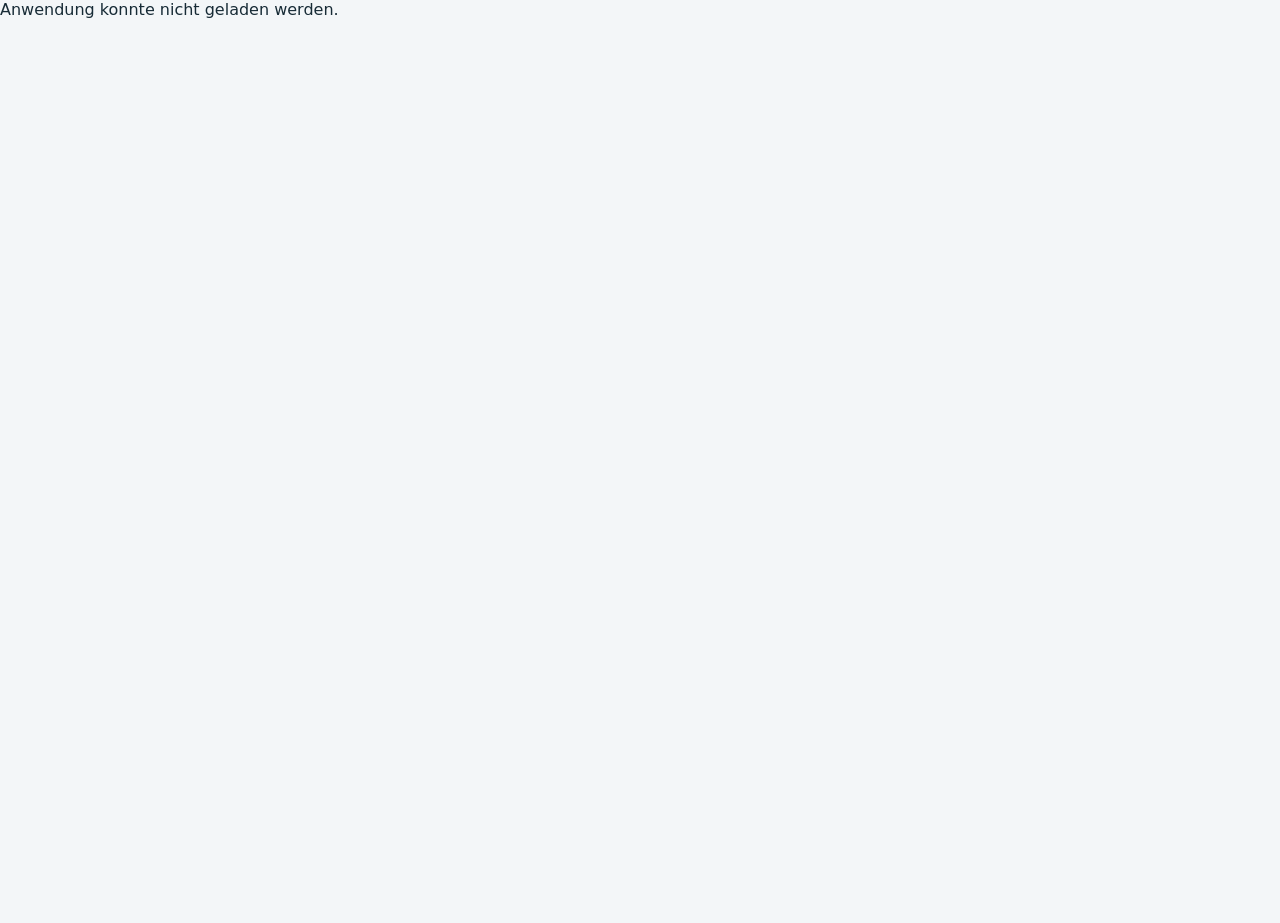
<file: index.html>
<!doctype html>
<html lang="de">
<head>
  <meta charset="utf-8">
  <meta http-equiv="refresh" content="0; url=./public/">
  <meta name="viewport" content="width=device-width, initial-scale=1">
  <title>Fluchtplan-Ersteller wird geöffnet</title>
  <link rel="canonical" href="./public/">
</head>
<body>
  <p>Der <a href="./public/">Fluchtplan-Ersteller</a> wird geöffnet.</p>
</body>
</html>
</file>
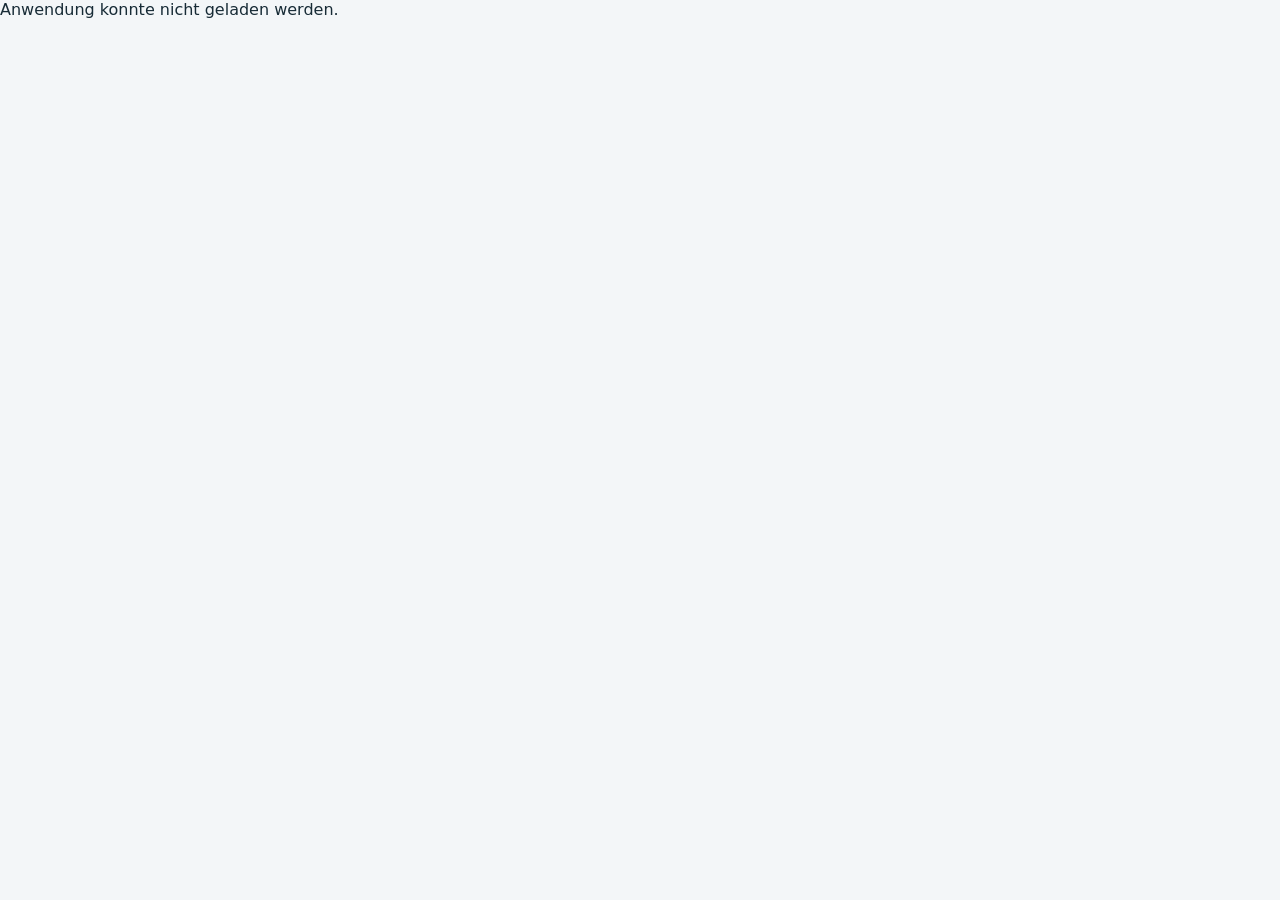
<file: public/index.html>
<!doctype html>
<html lang="de">
<head>
  <meta charset="utf-8">
  <meta name="viewport" content="width=device-width, initial-scale=1">
  <meta name="description" content="Regelbasierter Editor für Flucht- und Rettungspläne nach ArbStättV, ASR A2.3, ASR A1.3 und DIN ISO 23601.">
  <title>Fluchtplan Studio – Flucht- und Rettungspläne erstellen</title>
  <link rel="stylesheet" href="style.css?v=20260803">
  <link rel="stylesheet" href="./ehs-mobile.css">
  <link rel="stylesheet" href="./ehs-nav.css?v=2">
</head>
<body>
  <header class="app-header">
    <a class="brand" href="./" aria-label="Fluchtplan Studio Startseite">
      <span class="brand-mark">FR</span>
      <span>Fluchtplan <b>Studio</b></span>
    </a>
    <div class="header-status"><span class="status-dot"></span> Verarbeitung lokal im Browser</div>
    <div class="header-actions">
      <button class="button ghost" id="newPlanBtn" title="Alle Eingaben zurücksetzen">Neuer Plan</button>
      <button class="button ghost" id="demoBtn" title="Ein vollständiges Musterprojekt öffnen">Muster öffnen</button>
      <button class="button ghost" id="saveBtn" title="Projekt im Browser und als Datei sichern">Projekt sichern</button>
      <label class="button ghost file-button" title="Eine zuvor gesicherte Projektdatei öffnen">Projekt öffnen<input id="projectUpload" type="file" accept=".frp.json,application/json"></label>
      <button class="button primary" id="checkBtn" title="Alle fachlichen Pflichtpunkte prüfen">Norm-Check starten</button>
    </div>
  </header>

  <div class="app-shell">
    <aside class="editor-panel" aria-label="Bearbeitungsbereich">
      <div class="progress-card">
        <div><span id="progressText">0 von 5 Bereichen bearbeitet</span><b id="progressPercent">0 %</b></div>
        <div class="progress-track"><i id="progressBar"></i></div>
      </div>

      <nav class="step-nav" aria-label="Bearbeitungsschritte">
        <button class="active" data-target="sectionMeta"><span>1</span>Planangaben</button>
        <button data-target="sectionFloor"><span>2</span>Grundriss</button>
        <button data-target="sectionRoutes"><span>3</span>Fluchtwege</button>
        <button data-target="sectionInfo"><span>4</span>Informationen</button>
        <button data-target="sectionRelease"><span>5</span>Freigabe</button>
      </nav>

      <section class="editor-section active" id="sectionMeta">
        <div class="section-heading"><span>01</span><div><h2>Planangaben</h2><p>Dokumentieren Sie Objekt, Geltungsbereich und Revisionsstand.</p></div></div>
        <div class="field-grid two">
          <label>Unternehmen<input data-path="meta.company" autocomplete="organization" placeholder="Muster GmbH"></label>
          <label>Gebäude<input data-path="meta.building" placeholder="Werk 1"></label>
          <label>Geschoss / Bereich<input data-path="meta.floor" placeholder="Erdgeschoss – Produktion"></label>
          <label>Plannummer<input data-path="meta.planNumber" placeholder="FRP-EG-01"></label>
          <label class="wide">Planbezeichnung<input data-path="meta.title" value="Flucht- und Rettungsplan"></label>
          <label>Erstellt durch<input data-path="meta.author" placeholder="Name / Funktion"></label>
          <label>Erstellungsdatum<input data-path="meta.created" type="date"></label>
          <label>Revisionsstand<input data-path="meta.revision" placeholder="Rev. 1"></label>
          <label>Nächste Prüfung<input data-path="meta.nextReview" type="date"></label>
          <label>Notruf / interne Nummer<input data-path="meta.emergencyNumber" value="Notruf 112"></label>
          <label>Maßstab<input data-path="settings.scale" value="1:250" placeholder="1:250"></label>
          <label>Ausgabeformat<select data-path="settings.format"><option value="A3">A3 quer – Regelformat</option><option value="A4">A4 – besonderer Anwendungsfall</option></select></label>
          <label class="wide conditional" id="a4ReasonField">Begründung für A4<input data-path="settings.a4Reason" placeholder="z. B. einzelner Hotel- oder Klassenraum"></label>
        </div>
        <div class="info-box"><b>Fachlicher Hinweis</b><p>A3 und ein Detailmaßstab bis 1:250 sind der sichere Standard. A4 muss für den konkreten Einzelfall geeignet und ausreichend lesbar sein.</p></div>
      </section>

      <section class="editor-section" id="sectionFloor">
        <div class="section-heading"><span>02</span><div><h2>Grundriss und Orientierung</h2><p>Laden Sie einen aktuellen Plan oder erstellen Sie die notwendigen Konturen.</p></div></div>
        <div class="upload-zone" id="floorDrop">
          <input id="floorUpload" type="file" accept="image/png,image/jpeg,image/svg+xml,.svg,.png,.jpg,.jpeg">
          <div class="upload-icon">⌁</div>
          <b>Grundriss hier ablegen</b>
          <span>SVG, PNG oder JPG · Papierpläne zuvor maßstabsgerecht scannen</span>
          <button type="button" class="button secondary" id="floorSelectBtn">Grundriss auswählen</button>
        </div>
        <div class="file-state" id="floorFileState">Noch kein Grundriss geladen.</div>
        <div class="field-grid two compact">
          <label>Deckkraft<input id="opacityRange" type="range" min="20" max="100" value="82"></label>
          <label>Ausrichtung<select data-path="settings.rotation"><option value="0">0°</option><option value="90">90° rechts</option><option value="180">180°</option><option value="270">90° links</option></select></label>
        </div>
        <label class="check-row"><input data-path="settings.partialArea" type="checkbox"><span><b>Es wird nur ein Gebäudeteil gezeigt</b><small>Dann ist zusätzlich eine Übersichtsskizze erforderlich.</small></span></label>
        <div class="overview-upload conditional" id="overviewField">
          <label>Übersichtsskizze<input id="overviewUpload" type="file" accept="image/png,image/jpeg,image/svg+xml,.svg,.png,.jpg,.jpeg"></label>
          <span id="overviewFileState">Noch keine Übersicht geladen.</span>
        </div>
        <label class="check-row important"><input data-path="confirmations.siteOriented" type="checkbox"><span><b>Lagerichtige Darstellung geprüft</b><small>Oben im Plan entspricht am vorgesehenen Aushangort der Blickrichtung nach vorn.</small></span></label>
        <div class="tool-help"><b>Ohne Planunterlage?</b><span>Nutzen Sie im Zeichenbereich „Raum“ und „Wand“. Türen und die tatsächliche Fluchtwegführung müssen anschließend fachlich abgeglichen werden.</span></div>
      </section>

      <section class="editor-section" id="sectionRoutes">
        <div class="section-heading"><span>03</span><div><h2>Fluchtwege und Einrichtungen</h2><p>Zeichnen Sie die Wege und setzen Sie ausschließlich tatsächlich vorhandene Zeichen.</p></div></div>
        <div class="facility-grid">
          <label><input data-path="facilities.firstAid" type="checkbox" checked><span>Erste Hilfe vorhanden</span></label>
          <label><input data-path="facilities.fire" type="checkbox" checked><span>Brandbekämpfung vorhanden</span></label>
          <label><input data-path="facilities.alarm" type="checkbox" checked><span>Alarmierung vorhanden</span></label>
          <label><input data-path="facilities.assembly" type="checkbox" checked><span>Sammelstelle vorgesehen</span></label>
        </div>

        <h3>Rettungszeichen</h3>
        <div class="sign-library" id="rescueSigns"></div>
        <h3>Brandschutzzeichen</h3>
        <div class="sign-library" id="fireSigns"></div>

        <div class="info-box warning"><b>Keine automatische Wegplanung</b><p>Fluchtwege werden nicht geschätzt. Grundlage sind der aktuelle Grundriss, das Brandschutzkonzept, die Gefährdungsbeurteilung und die tatsächlichen Notausgänge.</p></div>
      </section>

      <section class="editor-section" id="sectionInfo">
        <div class="section-heading"><span>04</span><div><h2>Verhalten und Legende</h2><p>Passen Sie die kurzen Anweisungen an die betriebliche Alarmierung an.</p></div></div>
        <label>Verhalten im Brandfall<textarea data-path="behavior.fire" rows="7"></textarea></label>
        <label>Verhalten bei Unfällen<textarea data-path="behavior.accident" rows="7"></textarea></label>
        <div class="field-grid two compact">
          <label class="switch-row"><input data-path="settings.showLegend" type="checkbox" checked><span>Legende anzeigen</span></label>
          <label class="switch-row"><input data-path="settings.showNorth" type="checkbox" checked><span>Nordpfeil anzeigen</span></label>
          <label>Sicherheitsbeleuchtung am Aushangort<select data-path="settings.safetyLighting"><option value="nein">Nein</option><option value="ja">Ja</option><option value="unklar">Noch zu prüfen</option></select></label>
        </div>
        <label class="check-row conditional" id="lowLightField"><input data-path="confirmations.lowLightUsable" type="checkbox"><span><b>Nutzbarkeit bei Beleuchtungsausfall sichergestellt</b><small>Zum Beispiel durch geeignete Sicherheitsbeleuchtung oder langnachleuchtende Ausführung.</small></span></label>
      </section>

      <section class="editor-section" id="sectionRelease">
        <div class="section-heading"><span>05</span><div><h2>Fachliche Freigabe</h2><p>Bestätigen Sie nur Punkte, die vor Ort tatsächlich geprüft wurden.</p></div></div>
        <label class="check-row important"><input data-path="confirmations.facilitiesChecked" type="checkbox"><span><b>Sicherheitsausstattung vor Ort abgeglichen</b><small>Standorte von Erste Hilfe, Alarmierung und Brandbekämpfung stimmen mit der Realität überein.</small></span></label>
        <label class="check-row important"><input data-path="confirmations.currentState" type="checkbox"><span><b>Aktueller baulicher Zustand bestätigt</b><small>Grundriss, Türen, Fluchtwege, Treppen und Ausgänge sind aktuell.</small></span></label>
        <label class="check-row important"><input data-path="confirmations.professionalReview" type="checkbox"><span><b>Fachkundige Prüfung durchgeführt</b><small>Brandschutzkonzept, Gefährdungsbeurteilung und örtliche Sonderanforderungen wurden berücksichtigt.</small></span></label>
        <div class="legal-box">
          <b>Wichtige Abgrenzung</b>
          <p>Der digitale Norm-Check ist eine strukturierte Vollständigkeits- und Plausibilitätskontrolle. Er ist keine Zertifizierung und ersetzt weder die Prüfung der baulichen Situation noch behördliche oder brandschutztechnische Anforderungen.</p>
          <p class="source-links">Rechtsgrundlagen: <a href="https://www.gesetze-im-internet.de/arbst_ttv_2004/__4.html" target="_blank" rel="noopener">ArbStättV § 4 Abs. 4</a> · <a href="https://www.baua.de/DE/Angebote/Regelwerk/ASR/ASR-A2-3" target="_blank" rel="noopener">ASR A2.3</a> · <a href="https://www.baua.de/DE/Angebote/Regelwerk/ASR/ASR-A1-3" target="_blank" rel="noopener">ASR A1.3</a> · DIN ISO 23601:2021-11</p>
        </div>
        <button class="button primary full" id="finalCheckBtn">Norm-Check durchführen und Bericht anzeigen</button>
      </section>

      <section class="norm-results" id="normResults" aria-live="polite">
        <div class="empty-results"><span>✓</span><b>Norm-Check noch nicht ausgeführt</b><p>Nach Abschluss der Eingaben erhalten Sie einen gruppierten Prüfbericht.</p></div>
      </section>
    </aside>

    <main class="workspace" aria-label="Planvorschau">
      <div class="workspace-toolbar">
        <div class="tool-group" role="toolbar" aria-label="Zeichenwerkzeuge">
          <button class="tool active" data-tool="select" title="Element auswählen und verschieben"><span>↖</span>Auswahl</button>
          <button class="tool" data-tool="route" title="Fluchtweg durch mehrere Punkte zeichnen"><span>➜</span>Fluchtweg</button>
          <button class="tool" data-tool="room" title="Rechteckigen Raum zeichnen"><span>□</span>Raum</button>
          <button class="tool" data-tool="wall" title="Wand als Linie zeichnen"><span>╱</span>Wand</button>
          <button class="tool" data-tool="location" title="Betrachterstandort im Plan setzen"><span>●</span>Standort</button>
        </div>
        <div class="tool-group compact-tools">
          <input id="labelText" aria-label="Beschriftung" placeholder="Raumbezeichnung">
          <button class="tool" id="addLabelBtn" title="Beschriftung mittig einsetzen"><span>T</span>Text</button>
          <button class="tool" id="finishRouteBtn" title="Aktuellen Fluchtweg abschließen"><span>✓</span>Weg abschließen</button>
          <button class="tool" id="undoBtn" title="Letzte Änderung rückgängig machen"><span>↶</span>Zurück</button>
          <button class="tool danger" id="deleteBtn" title="Ausgewähltes Element löschen"><span>⌫</span>Löschen</button>
        </div>
      </div>

      <div class="canvas-stage">
        <article class="plan-sheet" id="planSheet">
          <header class="plan-header">
            <div><span class="plan-kicker">Sicherheitskennzeichnung</span><h1 id="previewTitle">Flucht- und Rettungsplan</h1></div>
            <dl>
              <div><dt>Unternehmen</dt><dd id="previewCompany">–</dd></div>
              <div><dt>Gebäude / Bereich</dt><dd id="previewLocation">–</dd></div>
              <div><dt>Plannummer</dt><dd id="previewNumber">–</dd></div>
              <div><dt>Stand</dt><dd id="previewRevision">–</dd></div>
            </dl>
          </header>
          <div class="plan-content">
            <div class="drawing-area">
              <svg id="planCanvas" viewBox="0 0 1200 760" xmlns="http://www.w3.org/2000/svg" role="img" aria-label="Bearbeitbarer Flucht- und Rettungsplan">
                <defs>
                  <pattern id="minorGrid" width="20" height="20" patternUnits="userSpaceOnUse"><path d="M20 0H0V20" fill="none" stroke="#dbe3e9" stroke-width="0.8"/></pattern>
                  <marker id="routeArrow" markerWidth="24" markerHeight="24" refX="21" refY="12" orient="auto" markerUnits="userSpaceOnUse"><path d="M0 0L24 12L0 24Z" fill="#126f3d"/></marker>
                  <filter id="softShadow" x="-20%" y="-20%" width="140%" height="140%"><feDropShadow dx="0" dy="2" stdDeviation="2" flood-opacity=".22"/></filter>
                </defs>
                <rect width="1200" height="760" fill="#fff"/>
                <rect id="gridLayer" width="1200" height="760" fill="url(#minorGrid)" opacity=".42"/>
                <g id="baseLayer"></g>
                <g id="drawingLayer"></g>
                <g id="routeLayer"></g>
                <g id="symbolLayer"></g>
                <g id="overlayLayer"></g>
                <g id="previewLayer"></g>
              </svg>
              <div class="canvas-hint" id="canvasHint">Werkzeug wählen und im Plan arbeiten. Elemente lassen sich mit „Auswahl“ verschieben.</div>
            </div>
            <aside class="instruction-column">
              <section><h2>Verhalten im Brandfall</h2><ol id="firePreview"></ol></section>
              <section><h2>Verhalten bei Unfällen</h2><ol id="accidentPreview"></ol></section>
              <div class="emergency-card"><span>Notruf</span><b id="emergencyPreview">112</b><small id="additionalEmergencyPreview"></small></div>
            </aside>
          </div>
          <footer class="plan-footer">
            <section class="legend"><h2>Legende</h2><div id="legendPreview"><span class="legend-empty">Verwendete Zeichen werden automatisch ergänzt.</span></div></section>
            <section class="plan-meta"><span id="scalePreview">Maßstab 1:250</span><span id="authorPreview">Erstellt durch –</span><span id="datePreview">Datum –</span></section>
          </footer>
        </article>
      </div>

      <div class="export-bar">
        <div><b id="exportStatus">Norm-Check erforderlich</b><span id="exportDetail">Der PDF-Export wird nach erfolgreicher Prüfung freigegeben.</span></div>
        <button class="button secondary" id="svgBtn">Plan als SVG</button>
        <button class="button primary" id="printBtn" disabled>Als PDF speichern / drucken</button>
      </div>
    </main>
  </div>

  <dialog id="saveDialog">
    <form method="dialog">
      <button type="button" class="dialog-close" value="cancel" data-close-own-dialog aria-label="Dialog schließen">×</button>
      <h2>Projekt sichern</h2>
      <p>Die Projektdatei enthält alle Eingaben und kann später wieder geöffnet werden. Zusätzlich wird eine lokale Browserkopie gespeichert.</p>
      <label>Dateiname<input id="projectName" value="flucht-und-rettungsplan"></label>
      <div class="dialog-actions"><button class="button ghost" value="cancel">Abbrechen</button><button class="button primary" id="downloadProjectBtn" value="default">Projektdatei herunterladen</button></div>
    </form>
  </dialog>

  <script src="rules.js?v=20260803"></script>
  <script src="app.js?v=20260803"></script>

<div class="defidev-legal-mobile" data-defidev-mobile-legal="1">
  <a href="https://umitdrmz22-svg.github.io/defidev-legal/privacy-ehs.html" target="_blank" rel="noopener">Datenschutz</a>
  <a href="https://umitdrmz22-svg.github.io/defidev-legal/impressum.html" target="_blank" rel="noopener">Impressum</a>
  <a href="https://umitdrmz22-svg.github.io/defidev-legal/support.html" target="_blank" rel="noopener">Support</a>
</div>
  <script src="./ehs-nav.js?v=2"></script>
</body>
</html>
</file>
<file: public/style.css>
:root {
  --navy: #102b3a;
  --navy-2: #173f53;
  --green: #17864b;
  --green-dark: #0d6537;
  --green-soft: #e8f5ed;
  --blue: #1f66a5;
  --red: #c33c35;
  --amber: #b36a00;
  --paper: #ffffff;
  --surface: #f3f6f8;
  --line: #d6e0e6;
  --muted: #627683;
  --text: #172b36;
  --shadow: 0 18px 48px rgba(15, 43, 58, .13);
  --radius: 14px;
  font-family: Inter, ui-sans-serif, system-ui, -apple-system, BlinkMacSystemFont, "Segoe UI", sans-serif;
  color: var(--text);
  background: var(--surface);
  font-synthesis: none;
}

* { box-sizing: border-box; }
html { scroll-behavior: smooth; }
body { margin: 0; min-width: 320px; background: var(--surface); }
button, input, select, textarea { font: inherit; }
button, .file-button { cursor: pointer; }
button:focus-visible, input:focus-visible, select:focus-visible, textarea:focus-visible, .file-button:focus-within { outline: 3px solid rgba(31, 102, 165, .3); outline-offset: 2px; }

.app-header {
  min-height: 70px;
  padding: 10px 18px;
  display: flex;
  align-items: center;
  gap: 20px;
  color: #fff;
  background: linear-gradient(120deg, #0c2837, #17475e);
  border-bottom: 3px solid #2fb16d;
  position: sticky;
  top: 0;
  z-index: 50;
}
.brand { color: #fff; text-decoration: none; display: flex; align-items: center; gap: 10px; font-size: 18px; white-space: nowrap; }
.brand b { color: #65d59a; }
.brand-mark { display: grid; place-items: center; width: 38px; height: 38px; border-radius: 10px; background: #fff; color: var(--green-dark); font-weight: 900; letter-spacing: -.5px; }
.header-status { color: #c9dce5; font-size: 12px; display: flex; gap: 7px; align-items: center; margin-right: auto; }
.status-dot { width: 8px; height: 8px; background: #48d486; border-radius: 50%; box-shadow: 0 0 0 4px rgba(72, 212, 134, .14); }
.header-actions { display: flex; flex-wrap: wrap; gap: 7px; justify-content: flex-end; }

.button {
  border: 0;
  border-radius: 9px;
  padding: 10px 14px;
  display: inline-flex;
  align-items: center;
  justify-content: center;
  gap: 7px;
  min-height: 40px;
  font-weight: 750;
  font-size: 13px;
  text-decoration: none;
  transition: transform .15s ease, background .15s ease, border-color .15s ease;
}
.button:hover { transform: translateY(-1px); }
.button.primary { background: #29a765; color: #fff; box-shadow: 0 6px 18px rgba(16, 118, 63, .22); }
.button.primary:hover { background: #218e56; }
.button.secondary { color: var(--navy); background: #fff; border: 1px solid #c5d3da; }
.button.ghost { color: #e4eff4; background: rgba(255,255,255,.08); border: 1px solid rgba(255,255,255,.18); }
.button.ghost:hover { background: rgba(255,255,255,.15); }
.button.full { width: 100%; margin-top: 12px; }
.button:disabled { cursor: not-allowed; filter: grayscale(.7); opacity: .52; transform: none; box-shadow: none; }
.file-button { position: relative; overflow: hidden; }
.file-button input { position: absolute; inset: 0; opacity: 0; cursor: pointer; }

.app-shell { display: grid; grid-template-columns: 430px minmax(720px, 1fr); min-height: calc(100vh - 70px); }
.editor-panel { background: #fff; border-right: 1px solid var(--line); min-width: 0; }
.progress-card { padding: 17px 20px 12px; border-bottom: 1px solid var(--line); background: #f9fbfc; }
.progress-card > div:first-child { display: flex; justify-content: space-between; font-size: 12px; color: var(--muted); }
.progress-card b { color: var(--green-dark); }
.progress-track { height: 6px; border-radius: 10px; background: #dfe8ec; margin-top: 9px; overflow: hidden; }
.progress-track i { display: block; width: 0; height: 100%; background: linear-gradient(90deg, #1b8e50, #49c881); transition: width .3s ease; }

.step-nav { display: grid; grid-template-columns: repeat(5, 1fr); gap: 0; padding: 0 12px; border-bottom: 1px solid var(--line); background: #fff; position: sticky; top: 70px; z-index: 10; }
.step-nav button { border: 0; border-bottom: 3px solid transparent; background: transparent; padding: 12px 2px 10px; color: #6d7e88; font-size: 9px; font-weight: 800; display: grid; place-items: center; gap: 5px; }
.step-nav button span { width: 24px; height: 24px; display: grid; place-items: center; border-radius: 50%; color: #536b77; background: #edf2f4; font-size: 11px; }
.step-nav button.active { color: var(--green-dark); border-color: var(--green); }
.step-nav button.active span { color: #fff; background: var(--green); }

.editor-section { display: none; padding: 23px 22px 34px; animation: fade .18s ease; }
.editor-section.active { display: block; }
@keyframes fade { from { opacity: .2; transform: translateY(4px); } to { opacity: 1; transform: none; } }
.section-heading { display: flex; gap: 12px; align-items: flex-start; margin-bottom: 22px; }
.section-heading > span { flex: 0 0 38px; height: 38px; display: grid; place-items: center; border-radius: 10px; color: #fff; background: var(--navy); font-weight: 850; font-size: 12px; }
.section-heading h2 { font-size: 20px; margin: 1px 0 4px; color: var(--navy); letter-spacing: -.3px; }
.section-heading p { margin: 0; color: var(--muted); font-size: 12px; line-height: 1.45; }
.editor-section h3 { margin: 22px 0 10px; font-size: 13px; color: var(--navy); }

.field-grid { display: grid; gap: 14px; }
.field-grid.two { grid-template-columns: 1fr 1fr; }
.field-grid.compact { margin-top: 16px; }
.field-grid .wide { grid-column: 1 / -1; }
label { display: grid; gap: 6px; color: #405762; font-size: 11px; font-weight: 800; }
input, select, textarea {
  width: 100%;
  border: 1px solid #c9d5db;
  border-radius: 8px;
  background: #fff;
  color: var(--text);
  padding: 10px 11px;
  font-size: 13px;
  font-weight: 500;
}
textarea { resize: vertical; line-height: 1.5; }
input::placeholder, textarea::placeholder { color: #9aa9b1; }
input[type="checkbox"] { width: 18px; height: 18px; accent-color: var(--green); padding: 0; }
input[type="range"] { padding: 8px 0; accent-color: var(--green); }

.conditional { display: none; }
.conditional.visible { display: grid; }
.info-box, .legal-box, .tool-help { border-radius: 10px; padding: 12px 14px; margin-top: 18px; background: #edf5f8; border-left: 4px solid var(--blue); font-size: 12px; line-height: 1.45; }
.info-box b, .legal-box b, .tool-help b { display: block; color: var(--navy); margin-bottom: 3px; }
.info-box p, .legal-box p { margin: 0; color: #516976; }
.info-box.warning { background: #fff6e8; border-color: #d47b00; }
.legal-box { background: #fff4ef; border-color: #cf5a36; }
.source-links { margin-top: 8px !important; padding-top: 8px; border-top: 1px solid #e8c9bd; font-size: 10px; }
.source-links a { color: #85422d; font-weight: 800; }
.tool-help { display: flex; gap: 8px; background: #f3f6f8; border-left-color: #8aa0ab; color: #566b76; }

.upload-zone { position: relative; border: 2px dashed #a8bac3; border-radius: 13px; background: #f7fafb; min-height: 180px; display: flex; flex-direction: column; align-items: center; justify-content: center; text-align: center; padding: 18px; transition: .15s ease; }
.upload-zone.dragover { border-color: var(--green); background: var(--green-soft); }
.upload-zone > input { position: absolute; inset: 0; opacity: 0; cursor: pointer; }
.upload-zone .button { position: relative; z-index: 2; margin-top: 12px; }
.upload-icon { width: 42px; height: 42px; border-radius: 12px; display: grid; place-items: center; margin-bottom: 9px; color: #fff; background: var(--navy); font-size: 26px; transform: rotate(-20deg); }
.upload-zone b { color: var(--navy); font-size: 14px; }
.upload-zone span { color: var(--muted); font-size: 11px; margin-top: 4px; }
.file-state { margin: 8px 0 0; color: var(--muted); font-size: 11px; }
.file-state.loaded { color: var(--green-dark); font-weight: 750; }
.overview-upload { margin: 12px 0; padding: 12px; border: 1px solid var(--line); border-radius: 10px; background: #f8fafb; }
.overview-upload span { color: var(--muted); font-size: 11px; }

.check-row { display: grid; grid-template-columns: 20px 1fr; align-items: start; gap: 10px; margin-top: 14px; padding: 12px; border: 1px solid var(--line); border-radius: 10px; background: #fff; }
.check-row input { margin-top: 2px; }
.check-row span { display: grid; gap: 2px; }
.check-row b { font-size: 12px; color: var(--navy); }
.check-row small { font-size: 10px; color: var(--muted); font-weight: 500; line-height: 1.4; }
.check-row.important { background: #f7fbf8; border-color: #bedcc9; }
.switch-row { display: flex; align-items: center; gap: 9px; min-height: 42px; padding: 10px; border: 1px solid var(--line); border-radius: 8px; }
.facility-grid { display: grid; grid-template-columns: 1fr 1fr; gap: 8px; }
.facility-grid label { display: flex; align-items: center; gap: 8px; border: 1px solid var(--line); border-radius: 8px; padding: 10px; background: #fafcfd; font-size: 10px; }

.sign-library { display: grid; grid-template-columns: repeat(4, 1fr); gap: 8px; }
.sign-card { border: 1px solid var(--line); border-radius: 9px; background: #fff; padding: 7px 5px; min-height: 94px; display: grid; place-items: center; text-align: center; gap: 4px; color: var(--navy); }
.sign-card:hover { border-color: var(--green); background: #f4fbf7; transform: translateY(-1px); }
.sign-card img { width: 44px; height: 44px; object-fit: contain; }
.sign-card b { font-size: 9px; }
.sign-card small { font-size: 8px; line-height: 1.1; color: var(--muted); }

.norm-results { display: none; padding: 0 22px 30px; }
.norm-results.visible { display: block; }
.empty-results { text-align: center; border: 1px dashed #b7c6ce; border-radius: 12px; padding: 24px; color: var(--muted); }
.empty-results span { display: grid; place-items: center; margin: 0 auto 8px; width: 36px; height: 36px; border-radius: 50%; background: #edf3f5; }
.empty-results b { display: block; color: var(--navy); }
.empty-results p { margin: 5px 0 0; font-size: 11px; }
.result-summary { border-radius: 12px; padding: 15px; color: #fff; margin-bottom: 12px; background: var(--navy); }
.result-summary.ready { background: var(--green-dark); }
.result-summary h2 { margin: 0 0 4px; font-size: 18px; }
.result-summary p { margin: 0; font-size: 11px; opacity: .87; }
.result-group { margin-top: 14px; }
.result-group h3 { margin: 0 0 7px; font-size: 12px; color: var(--navy); }
.result-item { display: grid; grid-template-columns: 24px 1fr; gap: 8px; padding: 9px 0; border-bottom: 1px solid #e4eaed; }
.result-icon { width: 21px; height: 21px; display: grid; place-items: center; border-radius: 50%; font-size: 10px; font-weight: 900; }
.result-item.pass .result-icon { color: #fff; background: var(--green); }
.result-item.fail .result-icon { color: #fff; background: var(--red); }
.result-item.notice .result-icon { color: #fff; background: var(--amber); }
.result-item b { display: block; font-size: 11px; color: var(--navy); }
.result-item p { margin: 2px 0; color: var(--muted); font-size: 9px; line-height: 1.35; }
.result-item small { color: #8a9aa2; font-size: 8px; }

.workspace { min-width: 0; display: flex; flex-direction: column; background: #e7ecef; }
.workspace-toolbar { min-height: 62px; display: flex; align-items: center; justify-content: space-between; gap: 10px; padding: 9px 16px; background: #fff; border-bottom: 1px solid var(--line); position: sticky; top: 70px; z-index: 20; }
.tool-group { display: flex; gap: 5px; align-items: center; flex-wrap: wrap; }
.tool { min-height: 40px; padding: 6px 9px; border: 1px solid #d2dce1; border-radius: 8px; background: #fff; color: #435b67; font-size: 10px; font-weight: 750; display: inline-flex; gap: 5px; align-items: center; }
.tool span { font-size: 15px; color: var(--navy); }
.tool:hover, .tool.active { color: var(--green-dark); border-color: #6db890; background: #eef8f2; }
.tool.danger:hover { color: #a82f2a; border-color: #e2a29e; background: #fff1f0; }
.compact-tools input { width: 130px; min-height: 40px; padding: 8px; }

.canvas-stage { flex: 1; overflow: auto; padding: 24px; display: grid; place-items: start center; }
.plan-sheet { width: min(1180px, 100%); aspect-ratio: 420 / 297; min-width: 820px; background: var(--paper); box-shadow: var(--shadow); border: 1px solid #c9d4d9; display: grid; grid-template-rows: auto 1fr auto; overflow: hidden; }
.plan-header { min-height: 76px; padding: 12px 18px; display: flex; justify-content: space-between; gap: 16px; border-bottom: 5px solid var(--green); }
.plan-kicker { color: var(--green-dark); font-size: 8px; font-weight: 900; text-transform: uppercase; letter-spacing: 1.2px; }
.plan-header h1 { margin: 2px 0 0; color: var(--navy); font-size: clamp(20px, 2.2vw, 32px); line-height: 1; }
.plan-header dl { margin: 0; width: 54%; display: grid; grid-template-columns: 1fr 1fr; gap: 5px 12px; }
.plan-header dl div { display: grid; grid-template-columns: 82px 1fr; border-bottom: 1px solid #cfd9de; align-items: end; }
.plan-header dt { color: #647781; font-size: 7px; text-transform: uppercase; font-weight: 800; }
.plan-header dd { margin: 0; color: var(--navy); font-size: 9px; font-weight: 750; white-space: nowrap; overflow: hidden; text-overflow: ellipsis; }
.plan-content { min-height: 0; display: grid; grid-template-columns: minmax(0, 1fr) 230px; }
.drawing-area { position: relative; min-width: 0; min-height: 0; border-right: 2px solid #ccd7dc; background: #fff; }
#planCanvas { width: 100%; height: 100%; min-height: 430px; display: block; touch-action: none; user-select: none; }
#planCanvas[data-tool="select"] { cursor: default; }
#planCanvas:not([data-tool="select"]) { cursor: crosshair; }
.canvas-hint { position: absolute; left: 10px; bottom: 9px; max-width: 70%; padding: 6px 9px; border-radius: 6px; background: rgba(16,43,58,.86); color: #fff; font-size: 8px; pointer-events: none; }
.instruction-column { padding: 10px; display: grid; align-content: start; gap: 9px; background: #f8fafb; }
.instruction-column section { border: 1px solid #cbd6dc; background: #fff; }
.instruction-column h2 { margin: 0; padding: 6px 8px; color: #fff; background: var(--navy); font-size: 10px; }
.instruction-column ol { margin: 7px 7px 8px 22px; padding: 0; font-size: 7.5px; line-height: 1.35; color: #263c47; }
.instruction-column li { margin: 2px 0; }
.emergency-card { min-height: 52px; display: grid; grid-template-columns: auto 1fr; align-items: center; column-gap: 12px; padding: 7px 10px; border: 2px solid #cf3731; color: #a72b27; background: #fff; }
.emergency-card span { font-size: 9px; font-weight: 900; text-transform: uppercase; }
.emergency-card b { font-size: 24px; text-align: right; line-height: 1; }
.emergency-card small { grid-column: 1 / -1; padding-top: 4px; border-top: 1px solid #efc1bf; font-size: 7px; font-weight: 800; text-align: right; }
.emergency-card small:empty { display: none; }
.plan-footer { min-height: 79px; padding: 8px 14px; display: grid; grid-template-columns: 1fr auto; gap: 12px; border-top: 2px solid #ccd7dc; }
.plan-footer h2 { margin: 0 0 4px; font-size: 9px; color: var(--navy); }
#legendPreview { display: flex; align-items: center; gap: 7px; flex-wrap: wrap; }
.legend-item { display: flex; gap: 4px; align-items: center; font-size: 6.5px; color: #314954; }
.legend-item img { width: 21px; height: 21px; object-fit: contain; }
.legend-empty { font-size: 7px; color: #84949c; }
.plan-meta { min-width: 170px; display: grid; align-content: center; gap: 2px; color: #536873; font-size: 7px; text-align: right; }

.plan-element.selected { filter: drop-shadow(0 0 5px #1f66a5); }
.route-line { stroke: rgba(68, 177, 104, .62); stroke-width: 34; stroke-linecap: round; stroke-linejoin: round; fill: none; marker-mid: url(#routeArrow); marker-end: url(#routeArrow); }
.route-core { stroke: #157f47; stroke-width: 3; stroke-dasharray: 7 7; fill: none; pointer-events: none; }
.wall-line { stroke: #293b44; stroke-width: 10; stroke-linecap: square; }
.room-shape { fill: rgba(232,238,241,.35); stroke: #3f525c; stroke-width: 5; }
.plan-label { font-weight: 800; fill: #1b303a; font-size: 22px; paint-order: stroke; stroke: #fff; stroke-width: 4px; }
.location-marker circle.outer { fill: #1776bd; stroke: #fff; stroke-width: 7; }
.location-marker circle.inner { fill: #fff; }
.location-marker text { fill: #0f568b; font-size: 17px; font-weight: 900; paint-order: stroke; stroke: #fff; stroke-width: 4px; }

.export-bar { min-height: 70px; padding: 10px 18px; display: flex; align-items: center; gap: 10px; background: #fff; border-top: 1px solid var(--line); position: sticky; bottom: 0; z-index: 20; }
.export-bar > div { display: grid; margin-right: auto; }
.export-bar b { color: var(--navy); font-size: 12px; }
.export-bar span { color: var(--muted); font-size: 9px; }
.export-bar.ready b { color: var(--green-dark); }

dialog { width: min(520px, calc(100% - 30px)); border: 0; border-radius: 16px; box-shadow: 0 25px 80px rgba(0,0,0,.28); padding: 0; }
dialog::backdrop { background: rgba(8, 29, 40, .62); backdrop-filter: blur(3px); }
dialog form { padding: 26px; position: relative; }
dialog h2 { margin: 0 0 7px; color: var(--navy); }
dialog p { color: var(--muted); font-size: 12px; line-height: 1.5; }
.dialog-close { position: absolute; right: 14px; top: 12px; border: 0; background: transparent; font-size: 24px; color: #71838d; }
.dialog-actions { display: flex; justify-content: flex-end; gap: 8px; margin-top: 20px; }
dialog .button.ghost { color: var(--navy); border-color: var(--line); background: #f5f7f8; }

@media (max-width: 1200px) {
  .app-shell { grid-template-columns: 390px minmax(660px, 1fr); }
  .header-status { display: none; }
  .app-header { align-items: flex-start; }
  .sign-library { grid-template-columns: repeat(3, 1fr); }
}

@media (max-width: 900px) {
  .app-header { position: relative; flex-wrap: wrap; }
  .header-actions { width: 100%; justify-content: flex-start; }
  .app-shell { display: block; }
  .editor-panel { border-right: 0; }
  .step-nav { top: 0; }
  .workspace-toolbar { top: 0; }
  .workspace { min-height: 900px; }
  .canvas-stage { justify-content: start; }
}

@media (max-width: 520px) {
  .field-grid.two, .facility-grid { grid-template-columns: 1fr; }
  .field-grid .wide { grid-column: auto; }
  .editor-section { padding-inline: 15px; }
  .sign-library { grid-template-columns: repeat(3, 1fr); }
  .export-bar { flex-wrap: wrap; }
  .export-bar > div { width: 100%; }
}

@page a3-plan { size: A3 landscape; margin: 0; }
@page a4-plan { size: A4 landscape; margin: 0; }
@media print {
  html, body { margin: 0; background: #fff; }
  body.print-a3 { width: 420mm; height: 297mm; }
  body.print-a4 { width: 297mm; height: 210mm; }
  .app-header, .editor-panel, .workspace-toolbar, .export-bar { display: none !important; }
  .app-shell, .workspace, .canvas-stage { display: block; width: 100%; height: 100%; padding: 0; margin: 0; overflow: hidden; background: #fff; }
  .plan-sheet { width: 100%; height: 100%; min-width: 0; aspect-ratio: auto; border: 0; box-shadow: none; break-inside: avoid; }
  body.print-a3 .plan-sheet { page: a3-plan; }
  body.print-a4 .plan-sheet { page: a4-plan; }
  .canvas-hint, #gridLayer { display: none; }
  #planCanvas { min-height: 0; }
}
</file>
<file: public/ehs-mobile.css>
/* DefiDev EHS mobile baseline — generated 2026-08-16 */
html { -webkit-text-size-adjust: 100%; text-size-adjust: 100%; }
img, svg, video, canvas { max-width: 100%; }
button, input, select, textarea { font: inherit; }
@media (max-width: 900px) {
  html, body { max-width: 100%; overflow-x: hidden; }
  body { margin: 0; }
  main, .main, .content, .container, .app, .app-shell, .workspace { max-width: 100% !important; min-width: 0 !important; }
  .grid, .layout, .workspace, .app-grid, .main-grid, .dashboard-grid, .form-grid, .columns, .content-grid, .split, .two-col, .two-column { grid-template-columns: minmax(0, 1fr) !important; }
  .row, .toolbar, .actions, .button-row, .topbar, .header-actions { flex-wrap: wrap !important; }
  aside, .sidebar, .side-panel, .nav-panel { position: static !important; width: 100% !important; max-width: none !important; min-width: 0 !important; }
  button, [role="button"], input, select { min-height: 44px; }
  input, select, textarea { max-width: 100%; box-sizing: border-box; font-size: 16px; }
  table { display: block; max-width: 100%; overflow-x: auto; -webkit-overflow-scrolling: touch; }
  pre, code { max-width: 100%; overflow-wrap: anywhere; }
  dialog, .modal, .modal-content, .dialog, .panel, .drawer { max-width: calc(100vw - 24px) !important; max-height: calc(100dvh - 24px) !important; overflow: auto !important; box-sizing: border-box; }
  .defidev-legal-mobile { padding: 12px 16px calc(12px + env(safe-area-inset-bottom)); text-align: center; font-size: 12px; line-height: 1.5; }
  .defidev-legal-mobile a { margin: 0 8px; }
}
@media (max-width: 560px) {
  body { font-size: 15px; }
  h1 { font-size: clamp(1.45rem, 7vw, 2rem); }
  h2 { font-size: clamp(1.2rem, 6vw, 1.55rem); }
  .card, .panel, section, article { max-width: 100%; box-sizing: border-box; }
  .toolbar > *, .actions > *, .button-row > * { max-width: 100%; }
}
@media print { .defidev-legal-mobile { display: none !important; } }
</file>
<file: public/ehs-nav.css>
.ehs-lagi-brand{display:inline-flex!important;align-items:center!important;gap:10px!important;min-height:44px!important;padding:6px 12px 6px 7px!important;border:1px solid rgba(255,255,255,.22)!important;border-radius:14px!important;background:rgba(255,255,255,.96)!important;color:#17343d!important;text-decoration:none!important;box-shadow:0 8px 24px rgba(18,56,66,.14)!important;white-space:nowrap!important}.ehs-lagi-mark{width:34px!important;height:34px!important;display:inline-grid!important;place-items:center!important;flex:none!important}.ehs-lagi-mark svg{width:34px!important;height:34px!important;display:block!important}.ehs-lagi-copy{display:grid!important;gap:1px!important;line-height:1.05!important}.ehs-lagi-copy b{font:900 15px/1 system-ui,sans-serif!important;letter-spacing:.08em!important;color:#be0a18!important}.ehs-lagi-copy small{font:750 10px/1.1 system-ui,sans-serif!important;color:#355b63!important}.ehs-hub-link{display:inline-flex!important;align-items:center!important;gap:7px!important;min-height:36px!important;padding:8px 12px!important;border:1px solid rgba(108,140,149,.28)!important;border-radius:10px!important;background:rgba(255,255,255,.94)!important;color:#174653!important;text-decoration:none!important;font:750 12px/1 system-ui,sans-serif!important;box-shadow:0 5px 16px rgba(18,56,66,.10)!important;transition:transform .15s ease,box-shadow .15s ease,border-color .15s ease!important;white-space:nowrap!important}.ehs-lagi-brand:hover,.ehs-hub-link:hover{transform:translateY(-1px)!important;box-shadow:0 9px 22px rgba(18,56,66,.16)!important;border-color:#85aeb7!important}.ehs-hub-link .ehs-home-icon{font-size:15px!important}.ehs-lagi-floating{position:fixed!important;top:14px!important;left:14px!important;z-index:9999!important}.ehs-hub-floating{position:fixed!important;top:14px!important;right:14px!important;z-index:9999!important}.ehs-ui-polish .btn,.ehs-ui-polish .button,.ehs-ui-polish button{transition:transform .14s ease,box-shadow .14s ease,background .14s ease,border-color .14s ease}.ehs-ui-polish .btn:hover,.ehs-ui-polish .button:hover{transform:translateY(-1px)}.ehs-ui-polish .dialog-card,.ehs-ui-polish dialog{box-shadow:0 24px 70px rgba(17,48,57,.22)}.ehs-ui-polish .metrics article,.ehs-ui-polish .table-card,.ehs-ui-polish .panel,.ehs-ui-polish .setup-card{box-shadow:0 8px 28px rgba(20,54,63,.07)}@media(max-width:900px){.ehs-lagi-copy small{display:none!important}}@media(max-width:700px){.ehs-lagi-brand{padding:6px 8px!important}.ehs-lagi-copy{display:none!important}.ehs-hub-link{padding:8px 10px!important}.ehs-hub-link .ehs-home-label{display:none}.ehs-lagi-floating{top:9px!important;left:9px!important}.ehs-hub-floating{top:9px!important;right:9px!important}}
</file>
